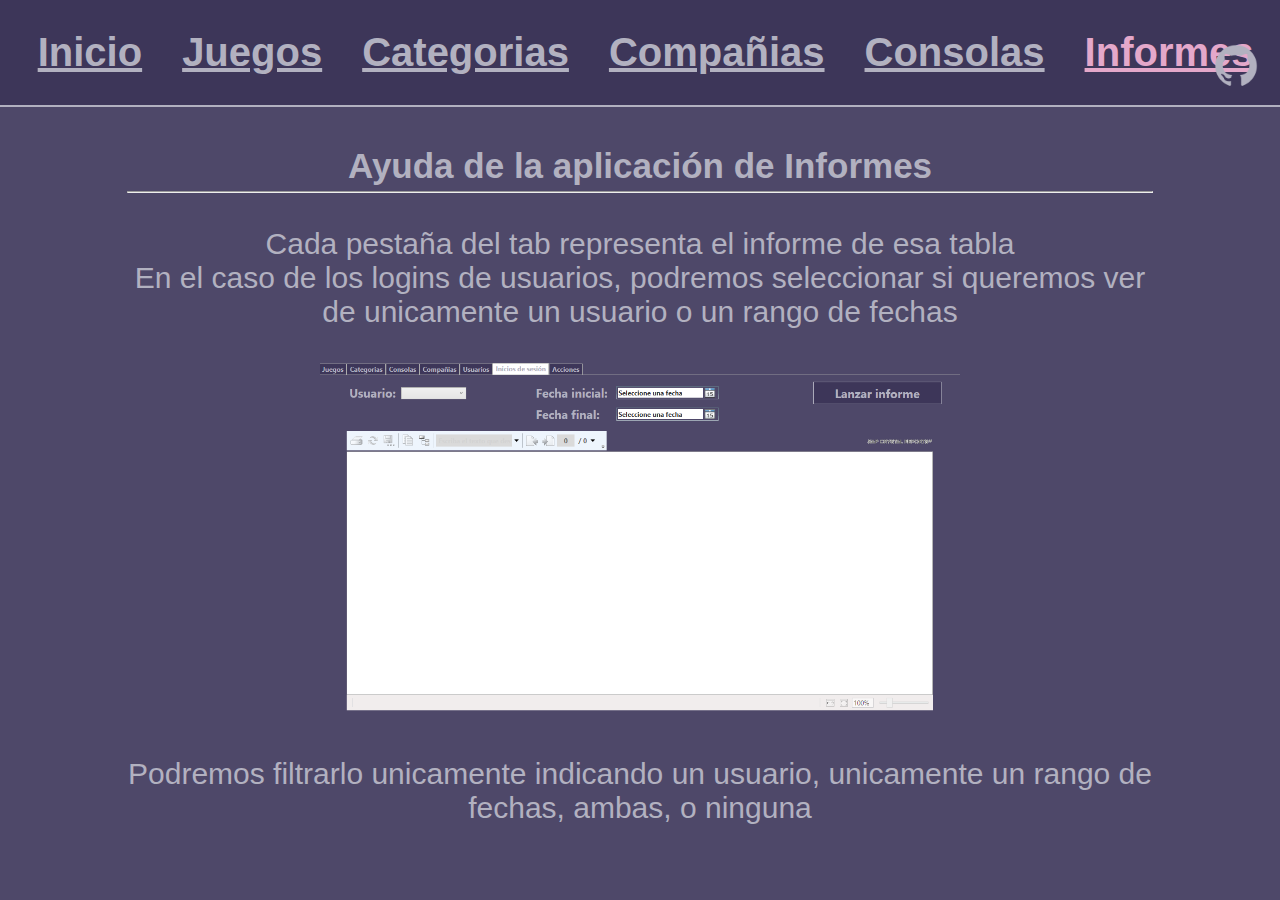
<file: rsc/informes.html>
<html>
    <head>
        <meta charset="UTF-8">
        <link rel="stylesheet" href="../style.css">
        <link rel="icon" type="image/ico" href="../img/proyectodi_informes_icon.ico">
        <!-- <script src="js/copy.js"></script> -->
        <title>Ayuda aplicación</title>
    </head>
    <body>
        <div class="cabecera">
            <a href="../index.html">Inicio</a>
            <a href="juegos.html">Juegos</a>
            <a href="categorias.html">Categorias</a>
            <a href="companias.html">Compañias</a>
            <a href="consolas.html">Consolas</a>
            <a href="" id="activo">Informes</a>
            <a href="https://github.com/AlejandroVerdejo/proyectodiavmweb.github.io"><img src="../img/github_icon.png" id="icon_github"></a>
        </div>
        <div class="cont">
            <p id="titulo">Ayuda de la aplicación de Informes</p>
            <hr>
            <br>
            <p>Cada pestaña del tab representa el informe de esa tabla</p>
            <p>En el caso de los logins de usuarios, podremos seleccionar si queremos ver de unicamente un usuario o un rango de fechas</p>
            <br>
            <img src="../img/informes_img_01.png">
            <br>
            <p>Podremos filtrarlo unicamente indicando un usuario, unicamente un rango de fechas, ambas, o ninguna</p>
            <br>
            <!-- <video width="640" height="360" controls>
                <source src="" type="video/mp4">
                Tu navegador no soporta la etiqueta de video.
            </video> -->
        </div>
    </body>
</html>
</file>
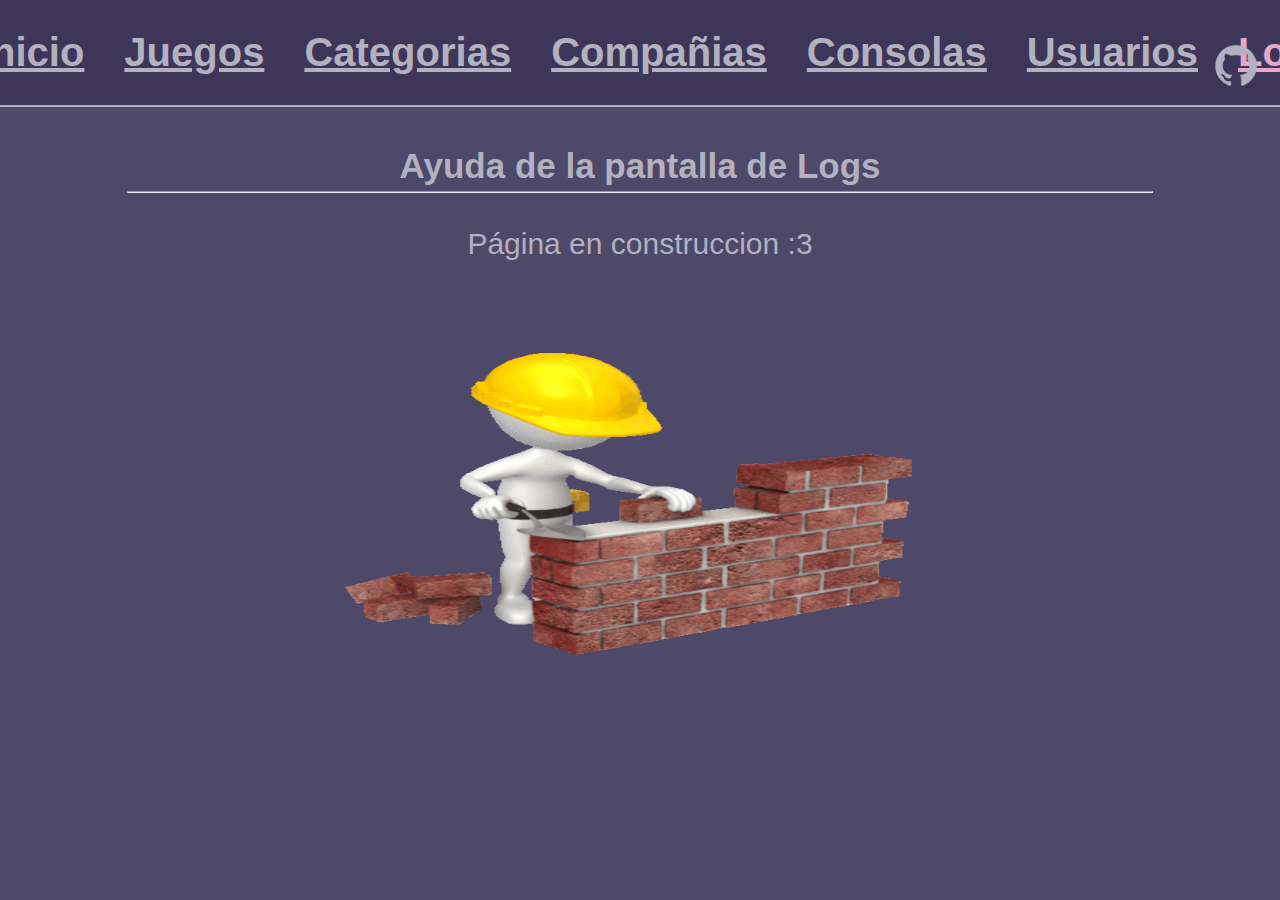
<file: rsc/logs.html>
<html>
    <head>
        <meta charset="UTF-8">
        <link rel="stylesheet" href="../style.css">
        <!-- <link rel="icon" type="image/ico" href="img/favicon.ico"> -->
        <!-- <script src="js/copy.js"></script> -->
        <title>Ayuda aplicación</title>
    </head>
    <body>
        <div class="cabecera">
            <a href="../index.html">Inicio</a>
            <a href="juegos.html">Juegos</a>
            <a href="categorias.html">Categorias</a>
            <a href="companias.html">Compañias</a>
            <a href="consolas.html">Consolas</a>
            <a href="usuarios.html">Usuarios</a>
            <a href="" id="activo">Log</a>
            <a href="https://github.com/AlejandroVerdejo/proyectodiavmweb.github.io"><img src="../img/github_icon.png" id="icon_github"></a>
        </div>
        <div class="cont">
            <p id="titulo">Ayuda de la pantalla de Logs</p>
            <hr>
            <br>
            <p>Página en construccion :3</p>
            <br>
            <br>
            <img src="../img/construccion.gif">
            <!-- <video width="640" height="360" controls>
                <source src="" type="video/mp4">
                Tu navegador no soporta la etiqueta de video.
            </video> -->
        </div>
    </body>
</html>
</file>
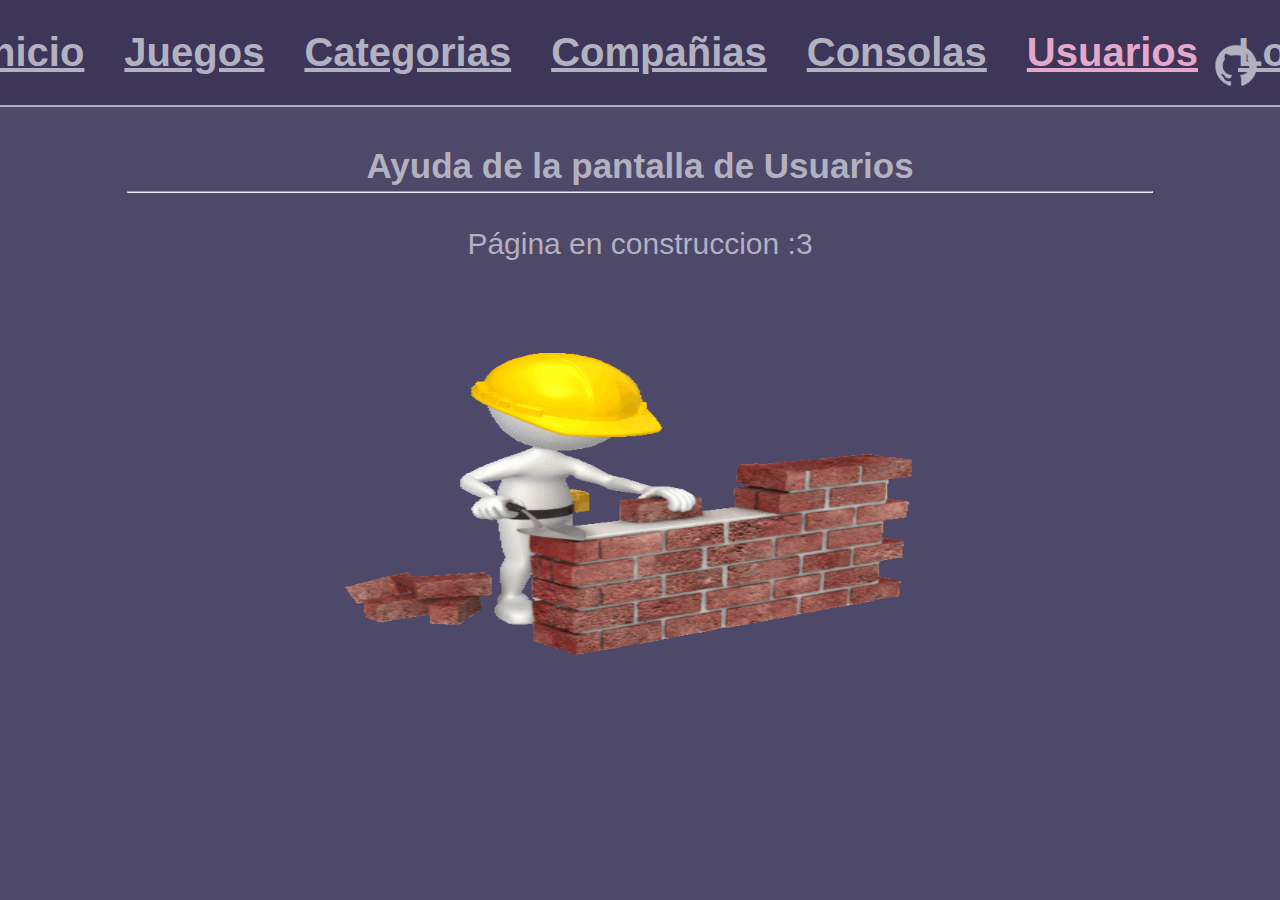
<file: rsc/usuarios.html>
<html>
    <head>
        <meta charset="UTF-8">
        <link rel="stylesheet" href="../style.css">
        <!-- <link rel="icon" type="image/ico" href="img/favicon.ico"> -->
        <!-- <script src="js/copy.js"></script> -->
        <title>Ayuda aplicación</title>
    </head>
    <body>
        <div class="cabecera">
            <a href="../index.html">Inicio</a>
            <a href="juegos.html">Juegos</a>
            <a href="categorias.html">Categorias</a>
            <a href="companias.html">Compañias</a>
            <a href="consolas.html">Consolas</a>
            <a href="" id="activo">Usuarios</a>
            <a href="logs.html">Log</a>
            <a href="https://github.com/AlejandroVerdejo/proyectodiavmweb.github.io"><img src="../img/github_icon.png" id="icon_github"></a>
        </div>
        <div class="cont">
            <p id="titulo">Ayuda de la pantalla de Usuarios</p>
            <hr>
            <br>
            <p>Página en construccion :3</p>
            <br>
            <br>
            <img src="../img/construccion.gif">
            <!-- <video width="640" height="360" controls>
                <source src="" type="video/mp4">
                Tu navegador no soporta la etiqueta de video.
            </video> -->
        </div>
    </body>
</html>
</file>
<file: style.css>
* { padding: 0%; margin: 0%; color: #b2b1c0; font-family: 'Segoe UI', Tahoma, Geneva, Verdana, sans-serif;}
body { 
    background-color: #4e4869; 
    overflow-x: hidden;
}
.cabecera {
    width: 100%;
    height: 6%;
    padding: 2%;
    background-color: #3d3659;
    border-bottom: #b2b1c0 solid 2px;
    display: flex;
    flex-direction: row;
    align-items: center;
    justify-content: center;
}
.cabecera a {
    margin-left: 20px;
    margin-right: 20px;
    font-size: 40px;
    color: #b2b1c0;
    text-decoration: underline;
    font-weight: bold;
}
.cont {
    width: 80%;
    margin-left: 10%;
    margin-top: 3%;
    font-size: 30px;
    display: flex;
    flex-direction: column;
    align-items: center;
    text-align: center;
}
.cont hr {
    width: 100%;
    margin-top: 0.5%;
}
.cont video {
    border: #b2b1c0 solid 2px;
}
.cont img {
    width: 640px;
    height: 360px;
}
#titulo {
    font-weight: bold;
    font-size: 35px;
}
#activo {
    color: #e4a8ca;
}
#icon_github {
    position: absolute;
    top: 4.5%;
    right: 1.5%;
    width: 50px;
}
</file>
